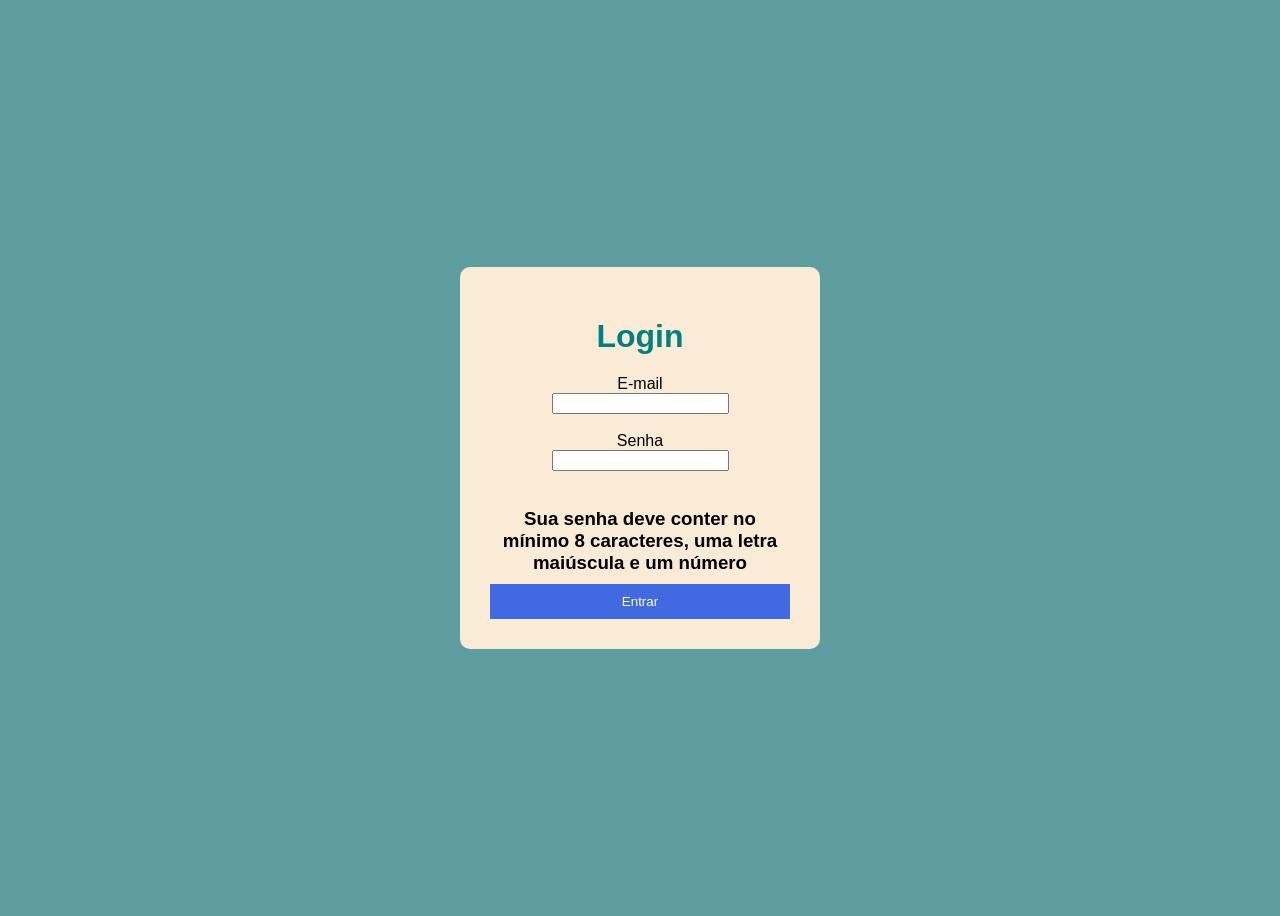
<file: index.html>
<!DOCTYPE html>
<html lang="en">
<head>
    <meta charset="UTF-8">
    <meta name="viewport" content="width=device-width, initial-scale=1.0">
    <title>Document</title>
    <link rel="stylesheet" href="style.css">
</head>
<body>
    <div class="login">
        <h1>Login</h1>
        <div class="email">E-mail</div>
        <input type="email" id="email" name="email">
        <br> <br>
        <div class="senha">Senha</div>
        <input type="password" id="senha" name="senha"> 
        <br>
        <br>
        <h3>Sua senha deve conter no mínimo 8 caracteres, uma letra maiúscula e um número</h3>
        <button class="button" onclick="validar()">Entrar</button>
    </div>

    <script src="script.js"></script>
</body>
</html>
</file>
<file: style.css>
body{
    background-color:cadetblue;
    font-family: Arial, Helvetica, sans-serif;
    display: flex;  
    justify-content: center;
    align-items: center;
    height: 100vh;
}
h1{
    color:teal;
    font-family: 'Arial Black', Arial, Helvetica, sans-serif;
    margin-bottom: 20px;
}
.login{
    background-color:antiquewhite;
    padding: 30px;
    text-align: center;
     border-radius: 10px;
    width: 300px; 
}

.input{
    width: 100%;
    padding: 10px;
    margin: 10px 0;
}

.button{
    color: white;
    background-color:royalblue;
    padding: 10px;
    border: none;
    cursor: pointer;
    width: 100%;
}

h3{
    margin-bottom: 10px;
    font-family: 'Arial Black', Arial, Helvetica, sans-serif;    
}
</file>
